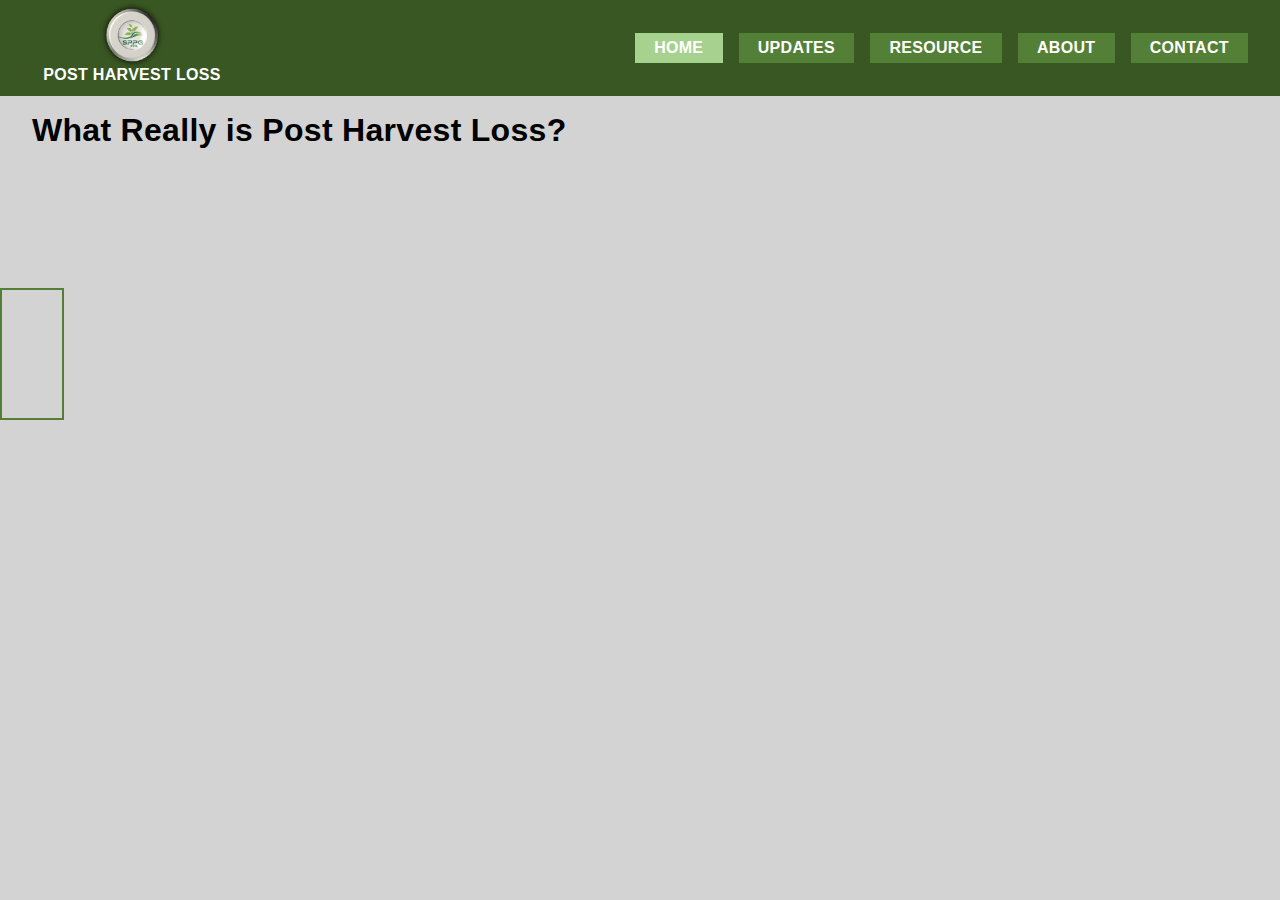
<file: index.html>
<!DOCTYPE html>

<html lang="en">

<head>

    <meta charset="UTF-8">
    <meta name="viewport" content="width=device-width, initial-scale=1.0">
    
    <title>Document</title>

    <link rel="stylesheet" href="./styles/sidebar.css">
    <link rel="stylesheet" href="./styles/main-nav.css">
    <link rel="stylesheet" href="./styles/style.css">

    <link rel="stylesheet" href="https://cdnjs.cloudflare.com/ajax/libs/font-awesome/6.5.2/css/all.min.css" integrity="sha512-SnH5WK+bZxgPHs44uWIX+LLJAJ9/2PkPKZ5QiAj6Ta86w+fsb2TkcmfRyVX3pBnMFcV7oQPJkl9QevSCWr3W6A==" crossorigin="anonymous" referrerpolicy="no-referrer" />

</head>

<body>

    <!-- small screen navigation -->
    <header class="sidebar">
        <nav>

            <div class="side-nav">
                <div class="sideflex first">
                    <div>
                        <img src="./images/logo.png" alt="logo" height="70">
                        <span>Post Harvest Loss</span>
                    </div>
                </div>

                <div class="sideflex second">
                    <i class="fa-solid fa-xmark"></i>
                </div>
            </div>

            <div class="side-nav-cont">

                <div class="side-menus f001">
                    <a href="./index.html">Home</a>
                    <a href="./updates.html">Updates</a>
                </div>

            </div>
    
            <div class="side-dropdown">
                <a onclick="toggleDropDown()" class="side-dropbtn">Resource <i class="fa-solid fa-angle-down"></i></a>

                <div class="side-dropdown-cont">
                    <a href="./technology.html">Technology</a>
                    <a href="./directory.html">Directory</a>
                    <a href="./crop.html">Crop</a>
                </div>
            </div>
                
    
            <div class="side-menus f002">
                <a href="./about.html">About</a>
                <a href="./contact.html">Contact</a>
            </div>

            <div class="get-started">
                <a href="./#">Get Started</a>
            </div>
    
        </nav>
    </header>
    
    <!-- Main Navigation for large screens -->
        <header class="main-nav">
            <nav>
    
                <div class="mainflex one">
                    <div>
                        <img src="./images/logo.png" alt="logo" height="70">
                        <span>Post Harvest Loss</span>
                    </div>
                </div>
    
                <div class="mainflex two">
                    <a href="./index.html" class="active">Home</a>
                    <a href="./updates.html">updates</a>
    
                    <div class="dropdown">
                        <button>Resource <i class="fa-solid fa-angle-down"></i></button>
    
                        <div class="dropdown-cont">
                            <a href="./technology.html">Technology</a>
                            <a href="./directory.html">Directory</a>
                            <a href="./crop.html">Crop</a>
                        </div>
                    </div>
    
                    <a href="./about.html">about</a>
                    <a href="./contact.html">contact</a>
                </div>
    
                <div class="mainflex three">
                    <a href="./#">Login</a>

                    <div class="get-btn">
                        <a href="./#">Get Started</a>
                    </div>
                </div>
    
                <div class="mainflex four">
                    <i class="fa-solid fa-bars"></i>
                </div>

            </div>


        </nav>
    </header>


    <!-- hero section -->
     <section class="hero-wrapper">

        <h1>What Really is Post Harvest Loss?</h1>



        <!-- This is the social media icon in the hero -->
         <div class="social-media">

            <div><i class="fa-brands fa-facebook"></i></div>

            <div><i class="fa-brands fa-instagram"></i></div>

            <div><i class="fa-brands fa-x-twitter"></i></div>

         </div>
     </section>
     









    <script>
        const sidebar = document.querySelector(".sidebar");

        const open = document.querySelector(".four");

        const close = document.querySelector(".second");

        open.onclick = () =>{
            sidebar.style.display = 'block';
        }

        close.onclick = () =>{
            sidebar.style.display = 'none';
        }
    </script>

</body>

</html>
</file>
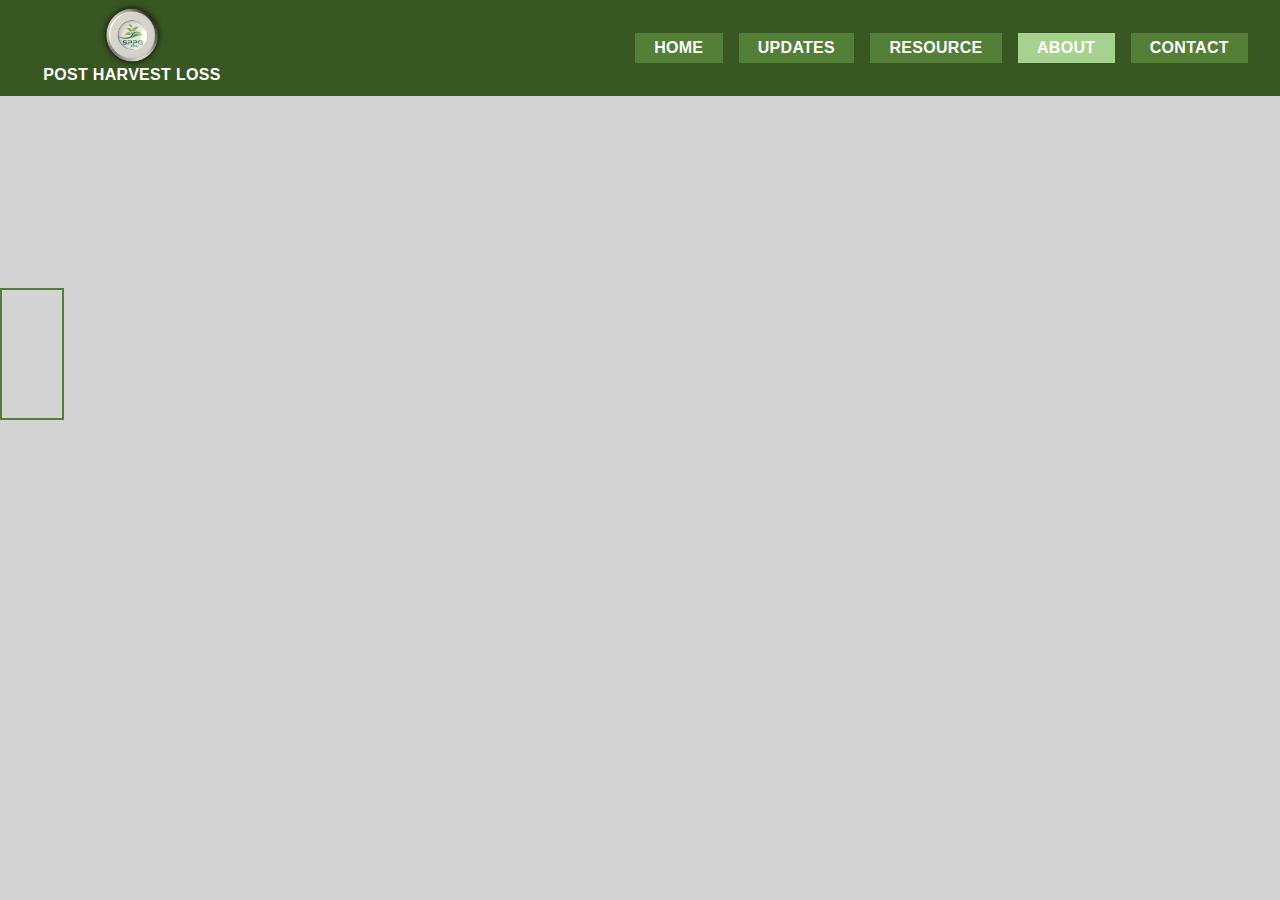
<file: about.html>
<!DOCTYPE html>

<html lang="en">

<head>

    <meta charset="UTF-8">
    <meta name="viewport" content="width=device-width, initial-scale=1.0">
    
    <title>Document</title>

    <link rel="stylesheet" href="./styles/sidebar.css">
    <link rel="stylesheet" href="./styles/main-nav.css">
    <link rel="stylesheet" href="./styles/style.css">
    <link rel="stylesheet" href="./styles/about.css">

    <link rel="stylesheet" href="https://cdnjs.cloudflare.com/ajax/libs/font-awesome/6.5.2/css/all.min.css" integrity="sha512-SnH5WK+bZxgPHs44uWIX+LLJAJ9/2PkPKZ5QiAj6Ta86w+fsb2TkcmfRyVX3pBnMFcV7oQPJkl9QevSCWr3W6A==" crossorigin="anonymous" referrerpolicy="no-referrer" />

</head>

<body>

    <!-- small screen navigation -->
    <header class="sidebar">
        <nav>

            <div class="side-nav">
                <div class="sideflex first">
                    <div>
                        <img src="./images/logo.png" alt="logo" height="70">
                        <span>Post Harvest Loss</span>
                    </div>
                </div>

                <div class="sideflex second">
                    <i class="fa-solid fa-xmark"></i>
                </div>
            </div>

            <div class="side-nav-cont">

                <div class="side-menus f001">
                    <a href="./index.html">Home</a>
                    <a href="./updates.html">Updates</a>
                </div>

            </div>
    
            <div class="side-dropdown">
                <a onclick="toggleDropDown()" class="side-dropbtn">Resource <i class="fa-solid fa-angle-down"></i></a>

                <div class="side-dropdown-cont">
                    <a href="./technology.html">Technology</a>
                    <a href="./directory.html">Directory</a>
                    <a href="./crop.html">Crop</a>
                </div>
            </div>
                
    
            <div class="side-menus f002">
                <a href="./about.html">About</a>
                <a href="./contact.html">Contact</a>
            </div>

            <div class="get-started">
                <a href="./#">Get Started</a>
            </div>
    
        </nav>
    </header>
    
    <!-- Main Navigation for large screens -->
        <header class="main-nav">
            <nav>
    
                <div class="mainflex one">
                    <div>
                        <img src="./images/logo.png" alt="logo" height="70">
                        <span>Post Harvest Loss</span>
                    </div>
                </div>
    
                <div class="mainflex two">
                    <a href="./index.html">Home</a>
                    <a href="./updates.html">updates</a>
    
                    <div class="dropdown">
                        <button>Resource <i class="fa-solid fa-angle-down"></i></button>
    
                        <div class="dropdown-cont">
                            <a href="./technology.html">Technology</a>
                            <a href="./directory.html">Directory</a>
                            <a href="./crop.html">Crop</a>
                        </div>
                    </div>
    
                    <a href="./about.html" class="active">about</a>
                    <a href="./contact.html">contact</a>
                </div>
    
                <div class="mainflex three">
                    <a href="./#">Login</a>

                    <div class="get-btn">
                        <a href="./#">Get Started</a>
                    </div>
                </div>
    
                <div class="mainflex four">
                    <i class="fa-solid fa-bars"></i>
                </div>

            </div>


        </nav>
    </header>
     

    <section class="hero-about">




        <div class="social-media">

            <div><i class="fa-brands fa-facebook"></i></div>

            <div><i class="fa-brands fa-instagram"></i></div>

            <div><i class="fa-brands fa-x-twitter"></i></div>

         </div>

    </section>








    <script>
        const sidebar = document.querySelector(".sidebar");

        const open = document.querySelector(".four");

        const close = document.querySelector(".second");

        open.onclick = () =>{
            sidebar.style.display = 'block';
        }

        close.onclick = () =>{
            sidebar.style.display = 'none';
        }
    </script>

</body>

</html>
</file>
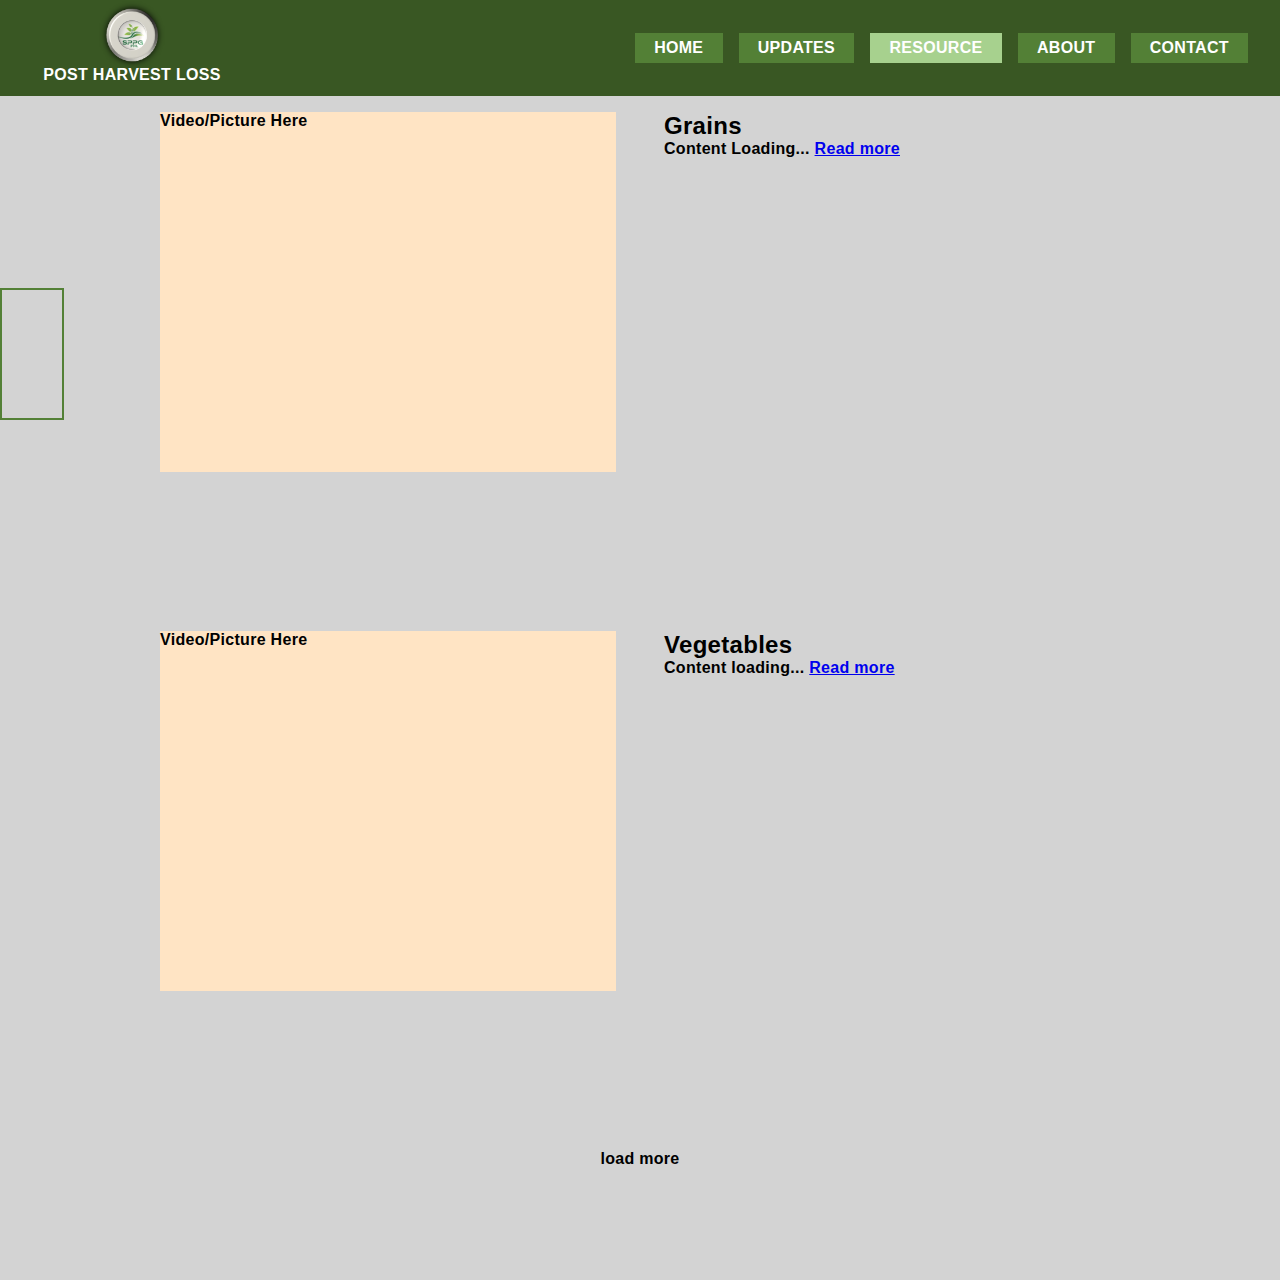
<file: crop.html>
<!DOCTYPE html>

<html lang="en">

<head>

    <meta charset="UTF-8">
    <meta name="viewport" content="width=device-width, initial-scale=1.0">
    
    <title>Document</title>

    <link rel="stylesheet" href="./styles/sidebar.css">
    <link rel="stylesheet" href="./styles/main-nav.css">
    <link rel="stylesheet" href="./styles/style.css">
    <link rel="stylesheet" href="./styles/crop.css">

    <link rel="stylesheet" href="https://cdnjs.cloudflare.com/ajax/libs/font-awesome/6.5.2/css/all.min.css" integrity="sha512-SnH5WK+bZxgPHs44uWIX+LLJAJ9/2PkPKZ5QiAj6Ta86w+fsb2TkcmfRyVX3pBnMFcV7oQPJkl9QevSCWr3W6A==" crossorigin="anonymous" referrerpolicy="no-referrer" />

</head>

<body>

    <!-- small screen navigation -->
    <header class="sidebar">
        <nav>

            <div class="side-nav">
                <div class="sideflex first">
                    <div>
                        <img src="./images/logo.png" alt="logo" height="70">
                        <span>Post Harvest Loss</span>
                    </div>
                </div>

                <div class="sideflex second">
                    <i class="fa-solid fa-xmark"></i>
                </div>
            </div>

            <div class="side-nav-cont">

                <div class="side-menus f001">
                    <a href="./index.html">Home</a>
                    <a href="./updates.html">Updates</a>
                </div>

            </div>
    
            <div class="side-dropdown">
                <a onclick="toggleDropDown()" class="side-dropbtn">Resource <i class="fa-solid fa-angle-down"></i></a>

                <div class="side-dropdown-cont">
                    <a href="./technology.html">Technology</a>
                    <a href="./directory.html">Directory</a>
                    <a href="./crop.html">Crop</a>
                </div>
            </div>
                
    
            <div class="side-menus f002">
                <a href="./about.html">About</a>
                <a href="./contact.html">Contact</a>
            </div>

            <div class="get-started">
                <a href="./#">Get Started</a>
            </div>
    
        </nav>
    </header>
    
    <!-- Main Navigation for large screens -->
        <header class="main-nav">
            <nav>
    
                <div class="mainflex one">
                    <div>
                        <img src="./images/logo.png" alt="logo" height="70">
                        <span>Post Harvest Loss</span>
                    </div>
                </div>
    
                <div class="mainflex two">
                    <a href="./index.html">Home</a>
                    <a href="./updates.html">updates</a>
    
                    <div class="dropdown">
                        <button class="active">Resource <i class="fa-solid fa-angle-down"></i></button>
    
                        <div class="dropdown-cont">
                            <a href="./technology.html">Technology</a>
                            <a href="./directory.html">Directory</a>
                            <a href="./crop.html" class="active">Crop</a>
                        </div>
                    </div>
    
                    <a href="./about.html">about</a>
                    <a href="./contact.html">contact</a>
                </div>
    
                <div class="mainflex three">
                    <a href="./#">Login</a>

                    <div class="get-btn">
                        <a href="./#">Get Started</a>
                    </div>
                </div>
    
                <div class="mainflex four">
                    <i class="fa-solid fa-bars"></i>
                </div>

            </div>


        </nav>
    </header>


    <!-- hero section -->
     <section class="hero-crop">

        <div class="grid-crop-cont">
            <div class="grid-crop-items one-crop">Video/Picture Here</div>

            <div class="grid-crop-items two-crop">
                <h2>Grains</h2>

                <p>
                    Content Loading... <a href="./#">Read more <i class="fa-solid fa-angles-right"></i></a>
                </p>
            </div>

            <div class="grid-crop-items three-crop">Video/Picture Here</div>

            <div class="grid-crop-items four-crop">
                <h2>Vegetables</h2>

                <p>
                    Content loading... <a href="./#">Read more <i class="fa-solid fa-angles-right"></i></a>
                </p>
            </div>
        </div>

        <div>load more <i class="fa-solid fa-angles-down"></i></div>



        <!-- This is the social media icon in the hero -->
         <div class="social-media">

            <div><i class="fa-brands fa-facebook"></i></div>

            <div><i class="fa-brands fa-instagram"></i></div>

            <div><i class="fa-brands fa-x-twitter"></i></div>

         </div>
     </section>
     









    <script>
        const sidebar = document.querySelector(".sidebar");

        const open = document.querySelector(".four");

        const close = document.querySelector(".second");

        open.onclick = () =>{
            sidebar.style.display = 'block';
        }

        close.onclick = () =>{
            sidebar.style.display = 'none';
        }
    </script>

</body>

</html>
</file>
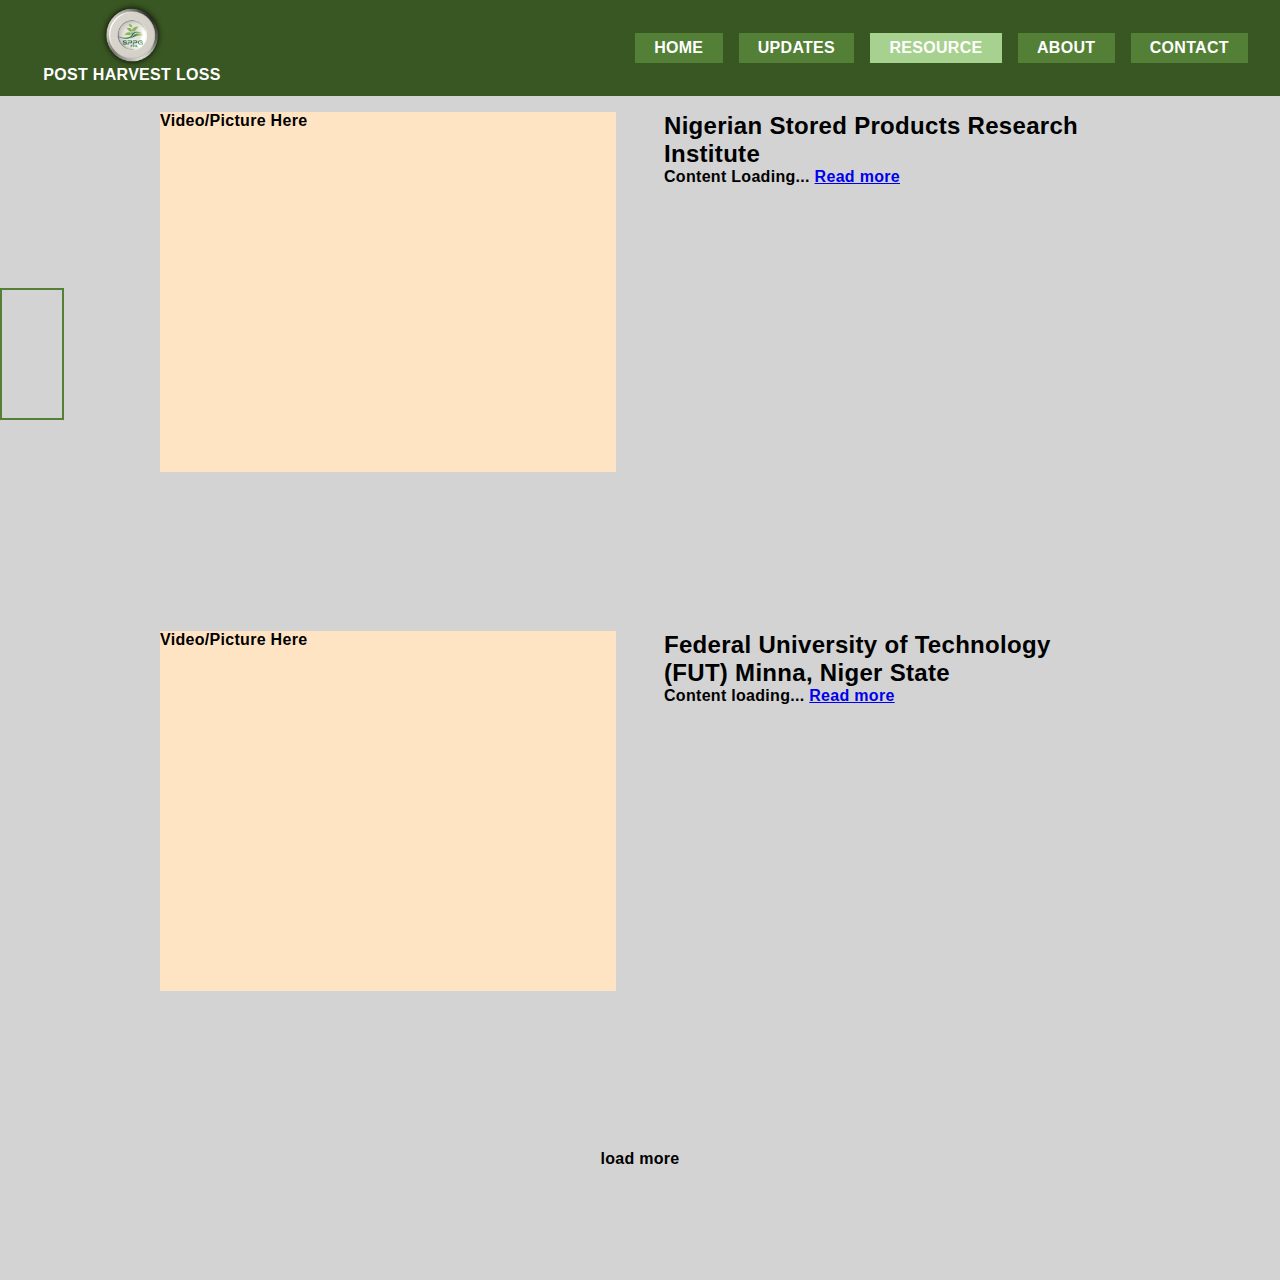
<file: directory.html>
<!DOCTYPE html>

<html lang="en">

<head>

    <meta charset="UTF-8">
    <meta name="viewport" content="width=device-width, initial-scale=1.0">
    
    <title>Document</title>

    <link rel="stylesheet" href="./styles/sidebar.css">
    <link rel="stylesheet" href="./styles/main-nav.css">
    <link rel="stylesheet" href="./styles/style.css">
    <link rel="stylesheet" href="./styles/directory.css">

    <link rel="stylesheet" href="https://cdnjs.cloudflare.com/ajax/libs/font-awesome/6.5.2/css/all.min.css" integrity="sha512-SnH5WK+bZxgPHs44uWIX+LLJAJ9/2PkPKZ5QiAj6Ta86w+fsb2TkcmfRyVX3pBnMFcV7oQPJkl9QevSCWr3W6A==" crossorigin="anonymous" referrerpolicy="no-referrer" />

</head>

<body>

    <!-- small screen navigation -->
    <header class="sidebar">
        <nav>

            <div class="side-nav">
                <div class="sideflex first">
                    <div>
                        <img src="./images/logo.png" alt="logo" height="70">
                        <span>Post Harvest Loss</span>
                    </div>
                </div>

                <div class="sideflex second">
                    <i class="fa-solid fa-xmark"></i>
                </div>
            </div>

            <div class="side-nav-cont">

                <div class="side-menus f001">
                    <a href="./index.html">Home</a>
                    <a href="./updates.html">Updates</a>
                </div>

            </div>
    
            <div class="side-dropdown">
                <a onclick="toggleDropDown()" class="side-dropbtn">Resource <i class="fa-solid fa-angle-down"></i></a>

                <div class="side-dropdown-cont">
                    <a href="./technology.html">Technology</a>
                    <a href="./directory.html">Directory</a>
                    <a href="./crop.html">Crop</a>
                </div>
            </div>
                
    
            <div class="side-menus f002">
                <a href="./about.html">About</a>
                <a href="./contact.html">Contact</a>
            </div>

            <div class="get-started">
                <a href="./#">Get Started</a>
            </div>
    
        </nav>
    </header>
    
    <!-- Main Navigation for large screens -->
        <header class="main-nav">
            <nav>
    
                <div class="mainflex one">
                    <div>
                        <img src="./images/logo.png" alt="logo" height="70">
                        <span>Post Harvest Loss</span>
                    </div>
                </div>
    
                <div class="mainflex two">
                    <a href="./index.html">Home</a>
                    <a href="./updates.html">updates</a>
    
                    <div class="dropdown">
                        <button class="active">Resource <i class="fa-solid fa-angle-down"></i></button>
    
                        <div class="dropdown-cont">
                            <a href="./technology.html">Technology</a>
                            <a href="./directory.html" class="active">Directory</a>
                            <a href="./crop.html">Crop</a>
                        </div>
                    </div>
    
                    <a href="./about.html">about</a>
                    <a href="./contact.html">contact</a>
                </div>
    
                <div class="mainflex three">
                    <a href="./#">Login</a>

                    <div class="get-btn">
                        <a href="./#">Get Started</a>
                    </div>
                </div>
    
                <div class="mainflex four">
                    <i class="fa-solid fa-bars"></i>
                </div>

            </div>


        </nav>
    </header>


    <!-- hero section -->
     <section class="hero-directory">

        <div class="grid-drecty-container">
            <div class="grid-dty one-drtry">Video/Picture Here</div>

            <div class="grid-dty two-drtry">
                <h2>Nigerian Stored Products Research Institute</h2>

                <p>
                    Content Loading... <a href="./#">Read more <i class="fa-solid fa-angles-right"></i></a>
                </p>
            </div>

            <div class="grid-dty three-drtry">Video/Picture Here</div>

            <div class="grid-dty four-drtry">
                <h2>Federal University of Technology (FUT) Minna, Niger State</h2>

                <p>
                    Content loading... <a href="./#">Read more <i class="fa-solid fa-angles-right"></i></a>
                </p>
            </div>
        </div>

        <div>load more <i class="fa-solid fa-angles-down"></i></div>



        <!-- This is the social media icon in the hero -->
         <div class="social-media">

            <div><i class="fa-brands fa-facebook"></i></div>

            <div><i class="fa-brands fa-instagram"></i></div>

            <div><i class="fa-brands fa-x-twitter"></i></div>

         </div>
     </section>
     









    <script>
        const sidebar = document.querySelector(".sidebar");

        const open = document.querySelector(".four");

        const close = document.querySelector(".second");

        open.onclick = () =>{
            sidebar.style.display = 'block';
        }

        close.onclick = () =>{
            sidebar.style.display = 'none';
        }
    </script>

</body>

</html>
</file>
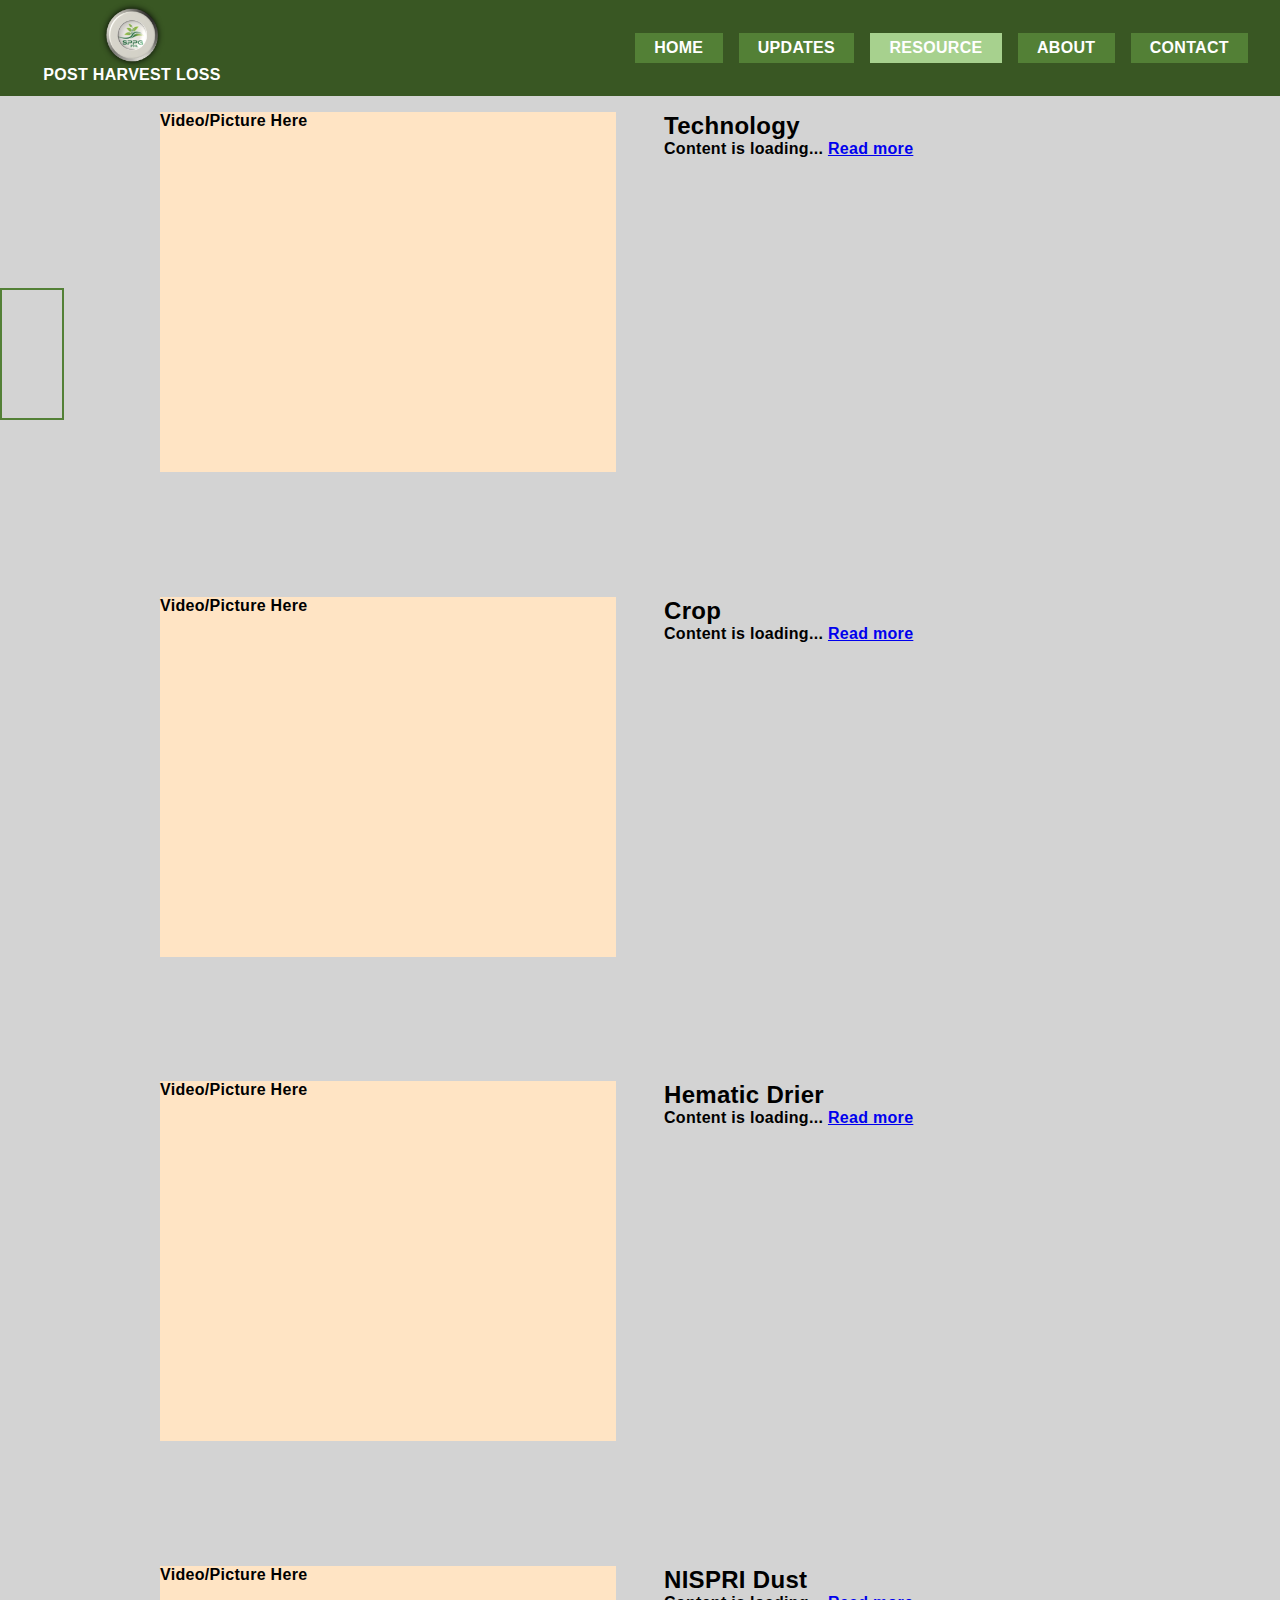
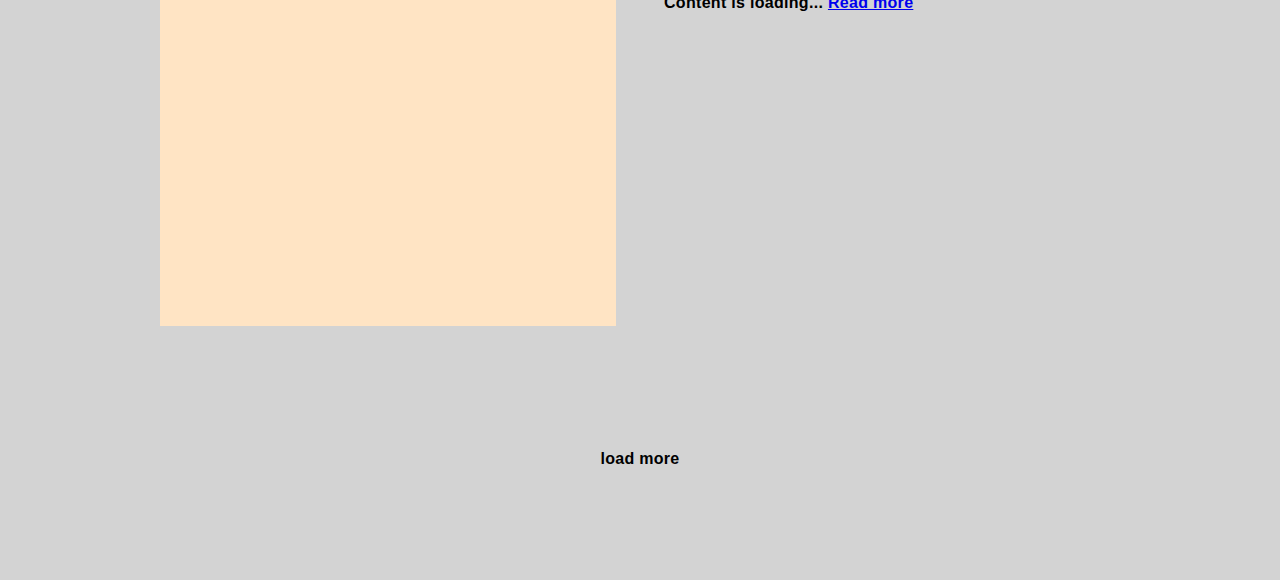
<file: technology.html>
<!DOCTYPE html>

<html lang="en">

<head>

    <meta charset="UTF-8">
    <meta name="viewport" content="width=device-width, initial-scale=1.0">
    
    <title>Document</title>

    <link rel="stylesheet" href="./styles/sidebar.css">
    <link rel="stylesheet" href="./styles/main-nav.css">
    <link rel="stylesheet" href="./styles/style.css">
    <link rel="stylesheet" href="./styles/technology.css">

    <link rel="stylesheet" href="https://cdnjs.cloudflare.com/ajax/libs/font-awesome/6.5.2/css/all.min.css" integrity="sha512-SnH5WK+bZxgPHs44uWIX+LLJAJ9/2PkPKZ5QiAj6Ta86w+fsb2TkcmfRyVX3pBnMFcV7oQPJkl9QevSCWr3W6A==" crossorigin="anonymous" referrerpolicy="no-referrer" />

</head>

<body>

    <!-- small screen navigation -->
    <header class="sidebar">
        <nav>

            <div class="side-nav">
                <div class="sideflex first">
                    <div>
                        <img src="./images/logo.png" alt="logo" height="70">
                        <span>Post Harvest Loss</span>
                    </div>
                </div>

                <div class="sideflex second">
                    <i class="fa-solid fa-xmark"></i>
                </div>
            </div>

            <div class="side-nav-cont">

                <div class="side-menus f001">
                    <a href="./index.html">Home</a>
                    <a href="./updates.html">Updates</a>
                </div>

            </div>
    
            <div class="side-dropdown">
                <a onclick="toggleDropDown()" class="side-dropbtn">Resource <i class="fa-solid fa-angle-down"></i></a>

                <div class="side-dropdown-cont">
                    <a href="./technology.html">Technology</a>
                    <a href="./directory.html">Directory</a>
                    <a href="./crop.html">Crop</a>
                </div>
            </div>
                
    
            <div class="side-menus f002">
                <a href="./about.html">About</a>
                <a href="./contact.html">Contact</a>
            </div>

            <div class="get-started">
                <a href="./#">Get Started</a>
            </div>
    
        </nav>
    </header>
    
    <!-- Main Navigation for large screens -->
        <header class="main-nav">
            <nav>
    
                <div class="mainflex one">
                    <div>
                        <img src="./images/logo.png" alt="logo" height="70">
                        <span>Post Harvest Loss</span>
                    </div>
                </div>
    
                <div class="mainflex two">
                    <a href="./index.html">Home</a>
                    <a href="./updates.html">updates</a>
    
                    <div class="dropdown">
                        <button class="active">Resource <i class="fa-solid fa-angle-down"></i></button>
    
                        <div class="dropdown-cont">
                            <a href="./technology.html" class="active">Technology</a>
                            <a href="./directory.html">Directory</a>
                            <a href="./crop.html">Crop</a>
                        </div>
                    </div>
    
                    <a href="./about.html">about</a>
                    <a href="./contact.html">contact</a>
                </div>
    
                <div class="mainflex three">
                    <a href="./#">Login</a>

                    <div class="get-btn">
                        <a href="./#">Get Started</a>
                    </div>
                </div>
    
                <div class="mainflex four">
                    <i class="fa-solid fa-bars"></i>
                </div>

            </div>


        </nav>
    </header>


    <!-- hero section -->
     <section class="hero-tech">

        <div class="grid-tech-cont">

            <div class="grid-th-ct one-tch">Video/Picture Here</div>

            <div class="grid-th-ct two-tch">
                <h2>Technology</h2>

                <p>
                    Content is loading... <a href="./#">Read more <i class="fa-solid fa-angles-right"></i></a>
                </p>
            </div>

            <div class="grid-th-ct three-tch">Video/Picture Here</div>

            <div class="grid-th-ct four-tch">
                <h2>Crop</h2>

                <p>
                    Content is loading... <a href="./#">Read more <i class="fa-solid fa-angles-right"></i></a>
                </p>
            </div>

            <div class="grid-th-ct five-tch">Video/Picture Here</div>

            <div class="grid-th-ct six-tch">
                <h2>Hematic Drier</h2>

                <p>
                    Content is loading... <a href="./#">Read more <i class="fa-solid fa-angles-right"></i></a>
                </p>
            </div>

            <div class="grid-th-ct seven-tch">Video/Picture Here</div>
            
            <div class="grid-th-ct eight-tch">
                <h2>NISPRI Dust</h2>

                <p>
                    Content is loading... <a href="./#">Read more <i class="fa-solid fa-angles-right"></i></a>
                </p>
            </div>

        </div>

        <div>load more <i class="fa-solid fa-angles-down"></i></div>



        <!-- This is the social media icon in the hero -->
         <div class="social-media">

            <div><i class="fa-brands fa-facebook"></i></div>

            <div><i class="fa-brands fa-instagram"></i></div>

            <div><i class="fa-brands fa-x-twitter"></i></div>

         </div>
     </section>
     









    <script>
        const sidebar = document.querySelector(".sidebar");

        const open = document.querySelector(".four");

        const close = document.querySelector(".second");

        open.onclick = () =>{
            sidebar.style.display = 'block';
        }

        close.onclick = () =>{
            sidebar.style.display = 'none';
        }
    </script>

</body>

</html>
</file>
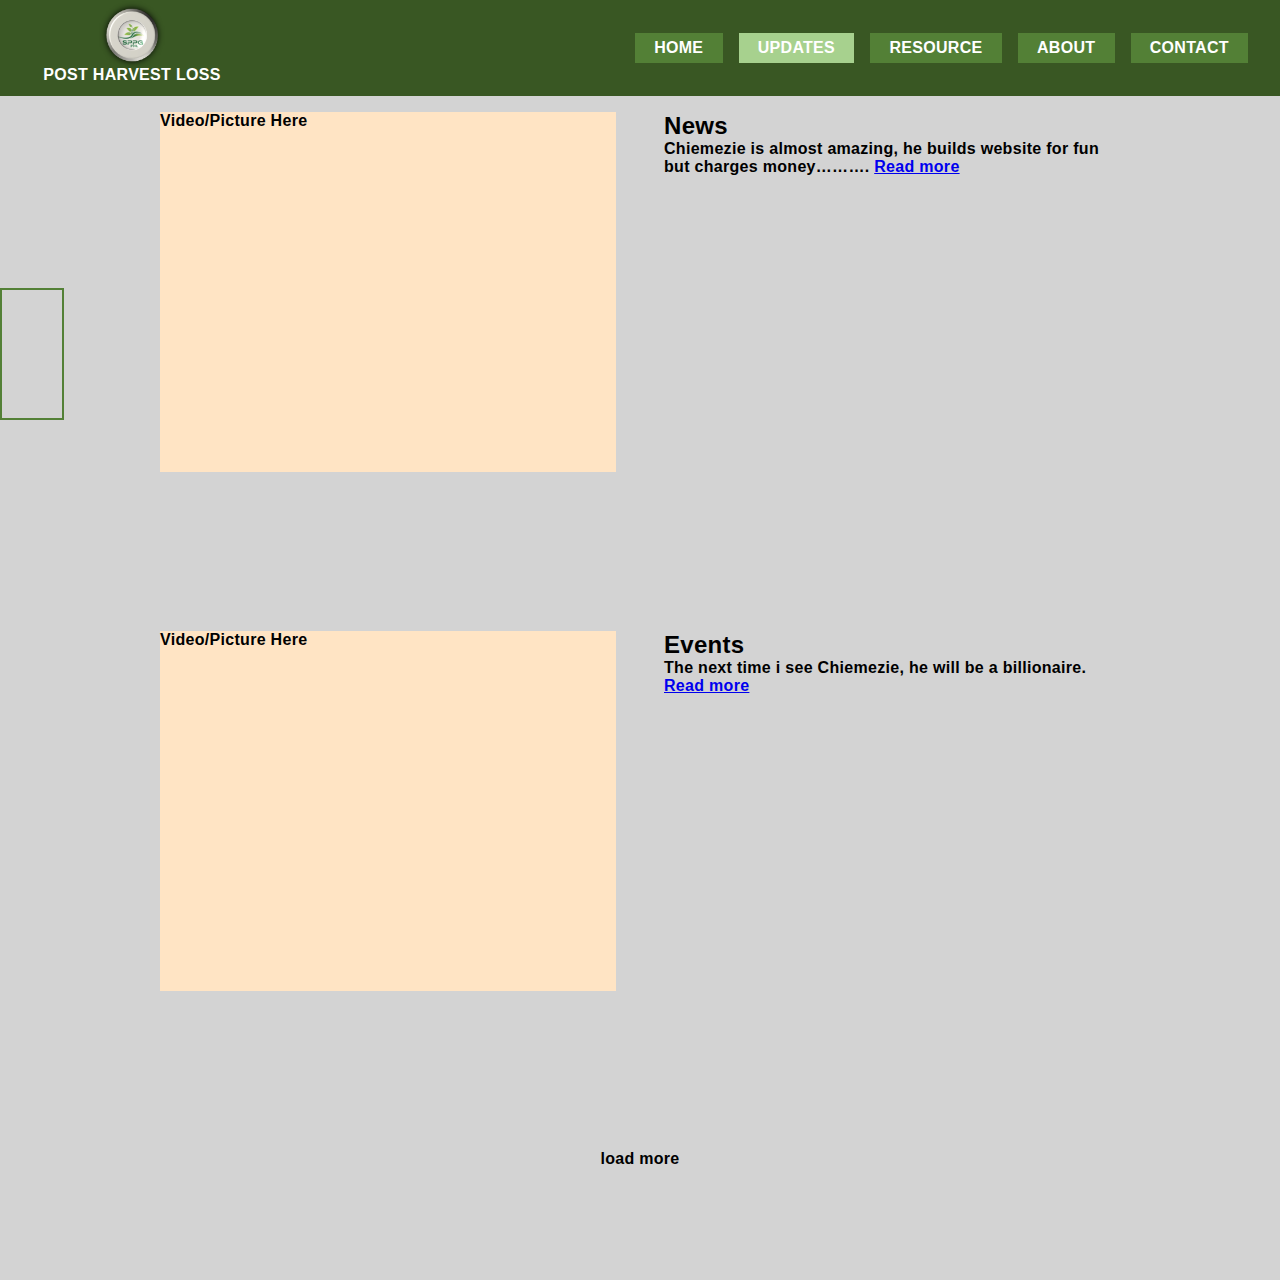
<file: updates.html>
<!DOCTYPE html>

<html lang="en">

<head>

    <meta charset="UTF-8">
    <meta name="viewport" content="width=device-width, initial-scale=1.0">
    
    <title>Document</title>

    <link rel="stylesheet" href="./styles/sidebar.css">
    <link rel="stylesheet" href="./styles/main-nav.css">
    <link rel="stylesheet" href="./styles/style.css">
    <link rel="stylesheet" href="./styles/updates.css">

    <link rel="stylesheet" href="https://cdnjs.cloudflare.com/ajax/libs/font-awesome/6.5.2/css/all.min.css" integrity="sha512-SnH5WK+bZxgPHs44uWIX+LLJAJ9/2PkPKZ5QiAj6Ta86w+fsb2TkcmfRyVX3pBnMFcV7oQPJkl9QevSCWr3W6A==" crossorigin="anonymous" referrerpolicy="no-referrer" />

</head>

<body>

    <!-- small screen navigation -->
    <header class="sidebar">
        <nav>

            <div class="side-nav">
                <div class="sideflex first">
                    <div>
                        <img src="./images/logo.png" alt="logo" height="70">
                        <span>Post Harvest Loss</span>
                    </div>
                </div>

                <div class="sideflex second">
                    <i class="fa-solid fa-xmark"></i>
                </div>
            </div>

            <div class="side-nav-cont">

                <div class="side-menus f001">
                    <a href="./index.html">Home</a>
                    <a href="./updates.html">Updates</a>
                </div>

            </div>
    
            <div class="side-dropdown">
                <a onclick="toggleDropDown()" class="side-dropbtn">Resource <i class="fa-solid fa-angle-down"></i></a>

                <div class="side-dropdown-cont">
                    <a href="./technology.html">Technology</a>
                    <a href="./directory.html">Directory</a>
                    <a href="./crop.html">Crop</a>
                </div>
            </div>
                
    
            <div class="side-menus f002">
                <a href="./about.html">About</a>
                <a href="./contact.html">Contact</a>
            </div>

            <div class="get-started">
                <a href="./#">Get Started</a>
            </div>
    
        </nav>
    </header>
    
    <!-- Main Navigation for large screens -->
        <header class="main-nav">
            <nav>
    
                <div class="mainflex one">
                    <div>
                        <img src="./images/logo.png" alt="logo" height="70">
                        <span>Post Harvest Loss</span>
                    </div>
                </div>
    
                <div class="mainflex two">
                    <a href="./index.html">Home</a>
                    <a href="./updates.html" class="active">updates</a>
    
                    <div class="dropdown">
                        <button>Resource <i class="fa-solid fa-angle-down"></i></button>
    
                        <div class="dropdown-cont">
                            <a href="./technology.html">Technology</a>
                            <a href="./directory.html">Directory</a>
                            <a href="./crop.html">Crop</a>
                        </div>
                    </div>
    
                    <a href="./about.html">about</a>
                    <a href="./contact.html">contact</a>
                </div>
    
                <div class="mainflex three">
                    <a href="./#">Login</a>

                    <div class="get-btn">
                        <a href="./#">Get Started</a>
                    </div>
                </div>
    
                <div class="mainflex four">
                    <i class="fa-solid fa-bars"></i>
                </div>

            </div>


        </nav>
    </header>
     

    <section class="hero-updates">

        <div class="grid-hero-container">
            <div class="grid-items one-upd">Video/Picture Here</div>

            <div class="grid-items two-upd">
                <h2>News</h2>

                <p>
                    Chiemezie is almost amazing, he builds website
                    for fun but charges money………. <a href="./#">Read more <i class="fa-solid fa-angles-right"></i></a>
                </p>
            </div>

            <div class="grid-items three-upd">Video/Picture Here</div>

            <div class="grid-items four-upd">
                <h2>Events</h2>

                <p>
                    The next time i see Chiemezie, he will be a billionaire. <a href="./#">Read more <i class="fa-solid fa-angles-right"></i></a>
                </p>
            </div>
        </div>

        <div>load more <i class="fa-solid fa-angles-down"></i></div>

        <div class="social-media">

            <div><i class="fa-brands fa-facebook"></i></div>

            <div><i class="fa-brands fa-instagram"></i></div>

            <div><i class="fa-brands fa-x-twitter"></i></div>

         </div>

    </section>








    <script>
        const sidebar = document.querySelector(".sidebar");

        const open = document.querySelector(".four");

        const close = document.querySelector(".second");

        open.onclick = () =>{
            sidebar.style.display = 'block';
        }

        close.onclick = () =>{
            sidebar.style.display = 'none';
        }
    </script>

</body>

</html>
</file>
<file: styles/sidebar.css>
*{
    margin: 0;
    padding: 0;
    box-sizing: border-box;
}

body{
    font-family: "Poppins", sans-serif;
    letter-spacing: 0.5px;
}

.sidebar{
    width: 100%;
    background-color: #538036;
    position: fixed;
    z-index: 101;
    height: 90%;
    display: none;
}

.side-nav{
    display: flex;
    justify-content: space-between;
    background-color: #395723;
    color: white;
    padding: 1rem;
    align-items: center;
    position: relative;
}

.side-nav i{
    font-size: x-large;
}

.first{
    padding: 0.5rem;
    font-weight: 600;
    text-transform: uppercase;
    text-align: center;
    line-height: 0.6rem;
}

.first span{
    display: block;
}

.first > div{
    position: absolute;
    bottom: 0.6rem;
    left: -1rem;
    width: 200px;
    font-size: 0.7rem;
}

.first img{
    width: 2rem;
    height: 2rem;
}

.side-nav-cont{
    padding-top: 1rem;
    padding-left: 1rem;
}

.side-menus a{
    display: block;
    color: white;
    text-decoration: none;
    font-size: 1rem;
    font-weight: 500;
    padding: 1rem 0rem;
    /* background-color: #538036; */
    text-transform: uppercase;
}

.side-dropdown{
    padding: 0.5rem 0rem;
}

.side-dropdown a{
    color: white;
    padding: 0rem 1rem;
    font-weight: 500; 
    text-transform: uppercase;

}

.side-dropdown-cont{
    background-color: lightgray;
    padding: 1rem;
    position: relative;
    display: none;
}

.side-dropdown-cont a{
    color: black;
    display: block;
    padding: 0.5rem 0rem;
    text-decoration: none;
}

.side-dropdown-cont a:hover{
    background-color: #bd202e;
    color: white;
}

.side-dropdown:hover .side-dropdown-cont{
    display: block;
}

.show{
    display: block;
}

.f002{
    padding: 0rem 1rem;
}

.get-started{
    background-color: #bd202e;
    text-align: center;
    padding: 0.5rem 0rem;
    font-weight: 500;
    margin-top: 1rem;
    display: none;
}

.get-started a{
    text-decoration: none;
    color: white;
    text-transform: uppercase;
}

@media (min-width: 1000px){
    header.sidebar{
        display: none !important;
    }
}
</file>
<file: styles/main-nav.css>
*{
    margin: 0;
    padding: 0;
    box-sizing: border-box;
}

html{
    scroll-behavior: smooth;
}

body{
    font-family: "Poppins", sans-serif;
    letter-spacing: 0.3px;
    background-color: lightgrey;
    font-weight: 600;
}

.main-nav{
    width: 100%;
    background-color: #395723;
    color: white;
    padding: 2rem;
    position: fixed;
    z-index: 100;
    /* position: fixed;
    top: 0;
    z-index: -1; */
}

.main-nav nav{
    display: flex;
    justify-content: space-between;
    align-items: center;
}

.main-nav a{
    text-decoration: none;
    background-color: #538036;
    color: white;
    padding: 0.4rem 1.2rem;
    text-transform: uppercase;
}

.main-nav a:hover{
    background-color: #a7d18e;
}

.main-nav .active{
    background-color: #a7d18e;
}

/* .main-nav a:active{
    background-color: #a7d18e;
}

.main-nav a:focus{
    background-color: #a7d18e;
} */

.one{
    text-transform: uppercase;
    padding: 2rem 2rem;
    font-weight: 600;
    position: relative;
    text-align: center;
    line-height: 0.6rem;
}

.one span{
    display: block;
}

.one > div{
    position: absolute;
    bottom: 0rem;
    left: 0rem;
    width: 200px;
}

.dropdown{
    display: inline-block;
    position: relative;
}

.dropdown button{
    background-color: #538036;
    border: none;
    color: white;
    font-size: 1rem;
    letter-spacing: 0.3px;
    margin-top: 0.5rem;
    margin-bottom: 0.5rem;
    cursor: pointer;
    padding: 0.4rem 1.2rem;
    font-weight: 600;
    text-transform: uppercase;
}

.dropdown button:hover{
    background-color: #a7d18e;
}

.dropdown-cont{
    background-color: white;
    min-width: 300px;
    position: absolute;
    box-shadow: 5px 5px 10px rgba(0, 0, 0, 0.3);
    z-index: 1;
    display: none;
}

.dropdown-cont a{
    display: block;
    color: black;
    padding: 1rem 1rem;
    font-weight: 600;
    border: 1px solid rgb(197, 197, 197);
}

.dropdown-cont a:hover{
    background-color: #538036;
    color: white;
}

.dropdown:hover .dropdown-cont{
    display: block;
}

.two{
    display: flex;
    gap: 1rem;
    justify-content: center;
    align-items: center;
}

.three{
    display: none;
}

.four{
    display: none;
}

.four i{
    font-size: x-large;
}

.get-btn{
    display: inline-block;
    background-color: #bd202e;
    padding: 0.7rem 1rem;
}

@media (max-width: 1000px){
    .two,.three{
        display: none;
    }

    .one,.four{
        display: block;
    }

    .main-nav{
        padding: 1rem;
    }

    .one{
        padding: 0.5rem;
        font-weight: 700;
    }

    .one > div{
        position: absolute;
        bottom: -0.7rem;
        left: -2rem;
        width: 200px;
        font-size: 0.7rem;
    }

    .one img{
        width: 2rem;
        height: 2rem;
    }
    
}

@media (min-width:1000px){
    .main-nav{
        padding: 1rem 2rem;
    }
}
</file>
<file: styles/style.css>
.hero-wrapper{
    width: 100%;
    padding: 4rem 1rem;
    min-height: 100vh;
    position: relative;
}

.social-media{
    border: 1px solid #538036;
    width: 4rem;
    display: flex;
    flex-direction: column;
    gap: 1rem;
    align-items: center;
    justify-content: center;
    padding: 1rem 0rem;
    position: absolute;
    top: 10rem;
    left: 0rem;
    cursor: pointer;
    visibility: hidden;
}

.social-media i{
    font-size: 2rem;
}

/* To create a circle around each icon in the hero section */
.social-media > div{
    border-radius: 50%;
    padding: 0.5rem;
}

/* To give the circle hover effect */
.social-media > div:hover{
    background-color: rgb(236, 236, 236);
}










/* To align hero on 1000px screen width */
@media (min-width:1000px){
    .hero-wrapper{
        padding: 7rem 2rem;
    }

    .social-media{
        visibility: visible;
        border-width: 2px;
        gap: 1.5rem;
        top: 18rem;
    }
}
</file>
<file: styles/about.css>
*{
    margin: 0;
    padding: 0;
    box-sizing: border-box;
}
</file>
<file: styles/crop.css>
*{
    margin: 0;
    padding: 0;
    box-sizing: border-box;
}

.hero-crop{
    width: 100%;
    padding: 4rem 1rem;
    min-height: 100vh;
    position: relative;
}

.grid-crop-cont{
    display: grid;
    grid-template-columns: 1fr;
    grid-template-rows: 1fr 1fr 1fr 1fr;
    justify-items: flex-start;
    align-items: center;
    gap: 1rem;
    height: 130vh;
}

.one-crop,.three-crop{
    background-color: bisque;
    width: 100%;
    height: 40vh;
}

section > div:nth-child(2){
    text-align: center;
}



/* To align hero on 1000px screen width */
@media (min-width:1000px){
    .hero-crop{
        padding: 7rem 10rem;
    }

    .grid-crop-cont{
        grid-template-columns: 1fr 1fr;
        grid-template-rows: 1fr 1fr;
        gap: 3rem;
        height: 110vh;
        align-items: flex-start;
    }

    section > div:nth-child(2){
        margin-top: 3rem;
    }
}
</file>
<file: styles/directory.css>
*{
    margin: 0;
    padding: 0;
    box-sizing: border-box;
}

.hero-directory{
    width: 100%;
    padding: 4rem 1rem;
    min-height: 100vh;
    position: relative;
}

.grid-drecty-container{
    display: grid;
    grid-template-columns: 1fr;
    grid-template-rows: 1fr 1fr 1fr 1fr;
    justify-items: flex-start;
    align-items: center;
    gap: 1rem;
    height: 130vh;
}

.one-drtry,.three-drtry{
    background-color: bisque;
    width: 100%;
    height: 40vh;
}

section > div:nth-child(2){
    text-align: center;
}



/* To align hero on 1000px screen width */
@media (min-width:1000px){
    .hero-directory{
        padding: 7rem 10rem;
    }

    .grid-drecty-container{
        grid-template-columns: 1fr 1fr;
        grid-template-rows: 1fr 1fr;
        gap: 3rem;
        height: 110vh;
        align-items: flex-start;
    }

    section > div:nth-child(2){
        margin-top: 3rem;
    }
}
</file>
<file: styles/technology.css>
*{
    margin: 0;
    padding: 0;
    box-sizing: border-box;
}

.hero-tech{
    width: 100%;
    padding: 4rem 1rem;
    min-height: 100vh;
    position: relative;
}

.grid-tech-cont{
    display: grid;
    grid-template-columns: 1fr;
    grid-template-rows: repeat(8, 1fr);
    justify-items: flex-start;
    align-items: center;
    gap: 1rem;
    height: 140vh;
}

.one-tch,.three-tch,.five-tch,.seven-tch{
    background-color: bisque;
    width: 100%;
    height: 40vh;
}

section > div:nth-child(2){
    text-align: center;
}



/* To align hero on 1000px screen width */
@media (min-width:1000px){
    .hero-tech{
        padding: 7rem 10rem;
    }

    .grid-tech-cont{
        grid-template-columns: 1fr 1fr;
        grid-template-rows: repeat(4, 1fr);
        gap: 3rem;
        height: 210vh;
        align-items: flex-start;
    }

    section > div:nth-child(2){
        margin-top: 3rem;
    }
}
</file>
<file: styles/updates.css>
*{
    margin: 0;
    padding: 0;
    box-sizing: border-box;
}

.hero-updates{
    width: 100%;
    padding: 4rem 1rem;
    min-height: 100vh;
    position: relative;
}

.grid-hero-container{
    display: grid;
    grid-template-columns: 1fr;
    grid-template-rows: 1fr 1fr 1fr 1fr;
    justify-items: flex-start;
    align-items: center;
    gap: 1rem;
    height: 130vh;
}

.one-upd,.three-upd{
    background-color: bisque;
    width: 100%;
    height: 40vh;
}

section > div:nth-child(2){
    text-align: center;
}



/* To align hero on 1000px screen width */
@media (min-width:1000px){
    .hero-updates{
        padding: 7rem 10rem;
    }

    .grid-hero-container{
        grid-template-columns: 1fr 1fr;
        grid-template-rows: 1fr 1fr;
        gap: 3rem;
        height: 110vh;
        align-items: flex-start;
    }

    section > div:nth-child(2){
        margin-top: 3rem;
    }
}
</file>
